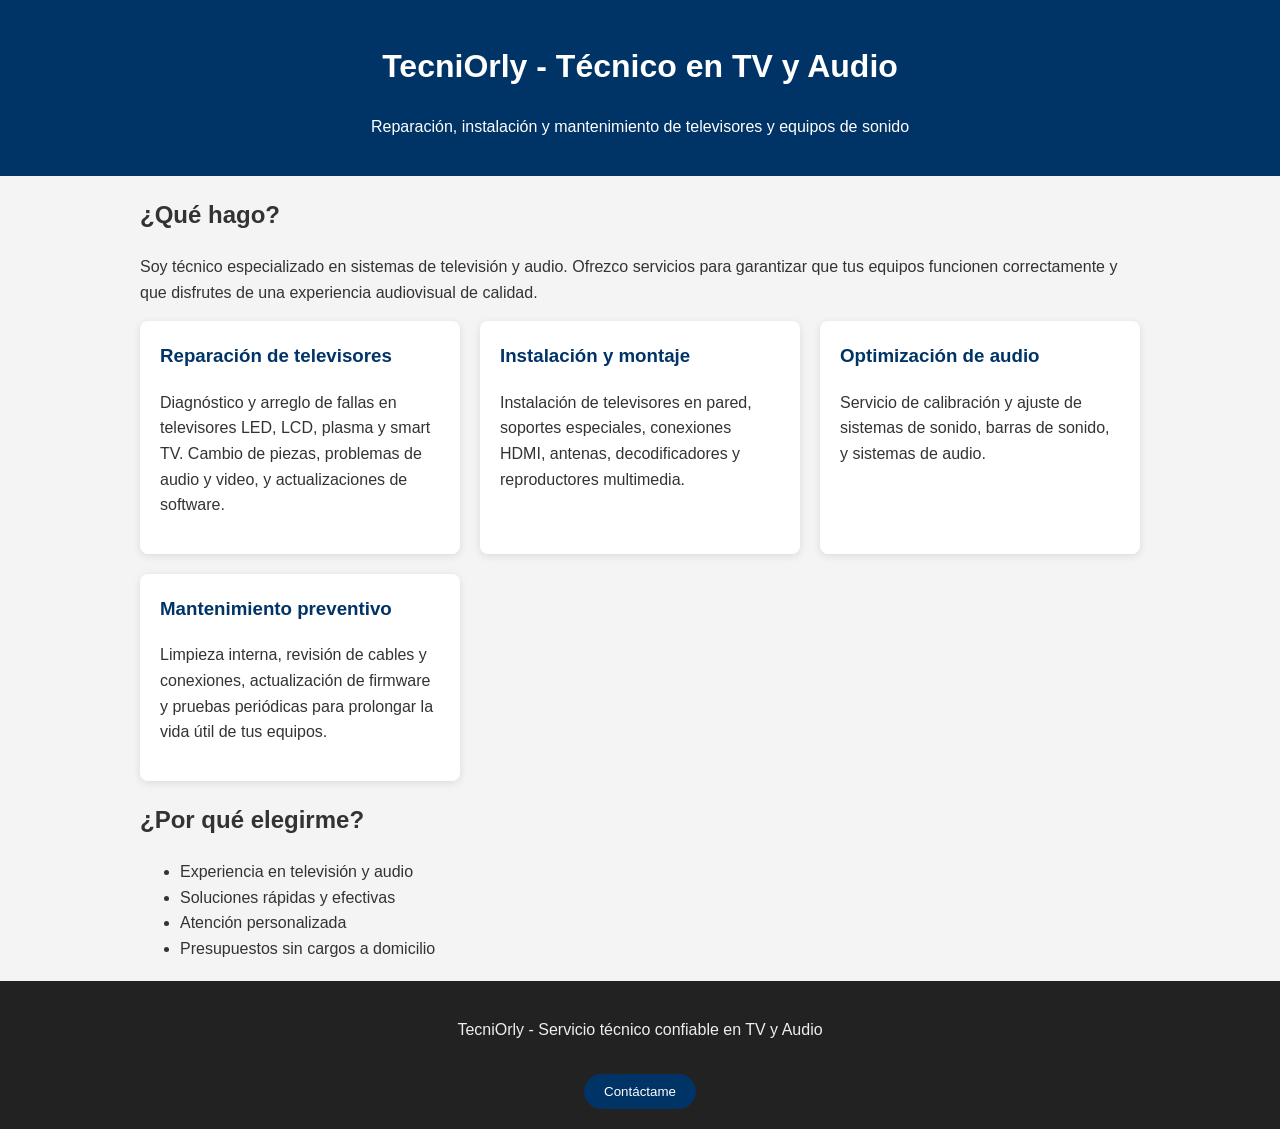
<file: index.html>
<!DOCTYPE html>
<html lang="es">
<head>
  <meta charset="UTF-8">
  <meta name="viewport" content="width=device-width, initial-scale=1.0">
  <title>Técnico en TV y Audio - TecniOrly</title>
  <link rel="stylesheet" href="style.css">
</head>
<body>
  <header>
    <h1>TecniOrly - Técnico en TV y Audio</h1>
    <p>Reparación, instalación y mantenimiento de televisores y equipos de sonido</p>
  </header>
  <div class="container">
    <section>
      <h2>¿Qué hago?</h2>
      <p>Soy técnico especializado en sistemas de televisión y audio. Ofrezco servicios para garantizar que tus equipos funcionen correctamente y que disfrutes de una experiencia audiovisual de calidad.</p>
    </section>
    <section class="servicios">
      <div class="card">
        <h3>Reparación de televisores</h3>
        <p>Diagnóstico y arreglo de fallas en televisores LED, LCD, plasma y smart TV. Cambio de piezas, problemas de audio y video, y actualizaciones de software.</p>
      </div>
      <div class="card">
        <h3>Instalación y montaje</h3>
        <p>Instalación de televisores en pared, soportes especiales, conexiones HDMI, antenas, decodificadores y reproductores multimedia.</p>
      </div>
      <div class="card">
        <h3>Optimización de audio</h3>
        <p>Servicio de calibración y ajuste de sistemas de sonido, barras de sonido, y sistemas de audio.</p>
      </div>
      <div class="card">
        <h3>Mantenimiento preventivo</h3>
        <p>Limpieza interna, revisión de cables y conexiones, actualización de firmware y pruebas periódicas para prolongar la vida útil de tus equipos.</p>
      </div>
    </section>
    <section>
      <h2>¿Por qué elegirme?</h2>
      <ul>
        <li>Experiencia en televisión y audio</li>
        <li>Soluciones rápidas y efectivas</li>
        <li>Atención personalizada</li>
        <li>Presupuestos sin cargos a domicilio</li>
      </ul>
    </section>
  </div>
  <footer>
    <p>TecniOrly - Servicio técnico confiable en TV y Audio</p>
    <input type="button" id="contacto-btn" value="Contáctame" onclick="window.location.href='contacto.html'">
  </footer>
</body>
</html>
</file>
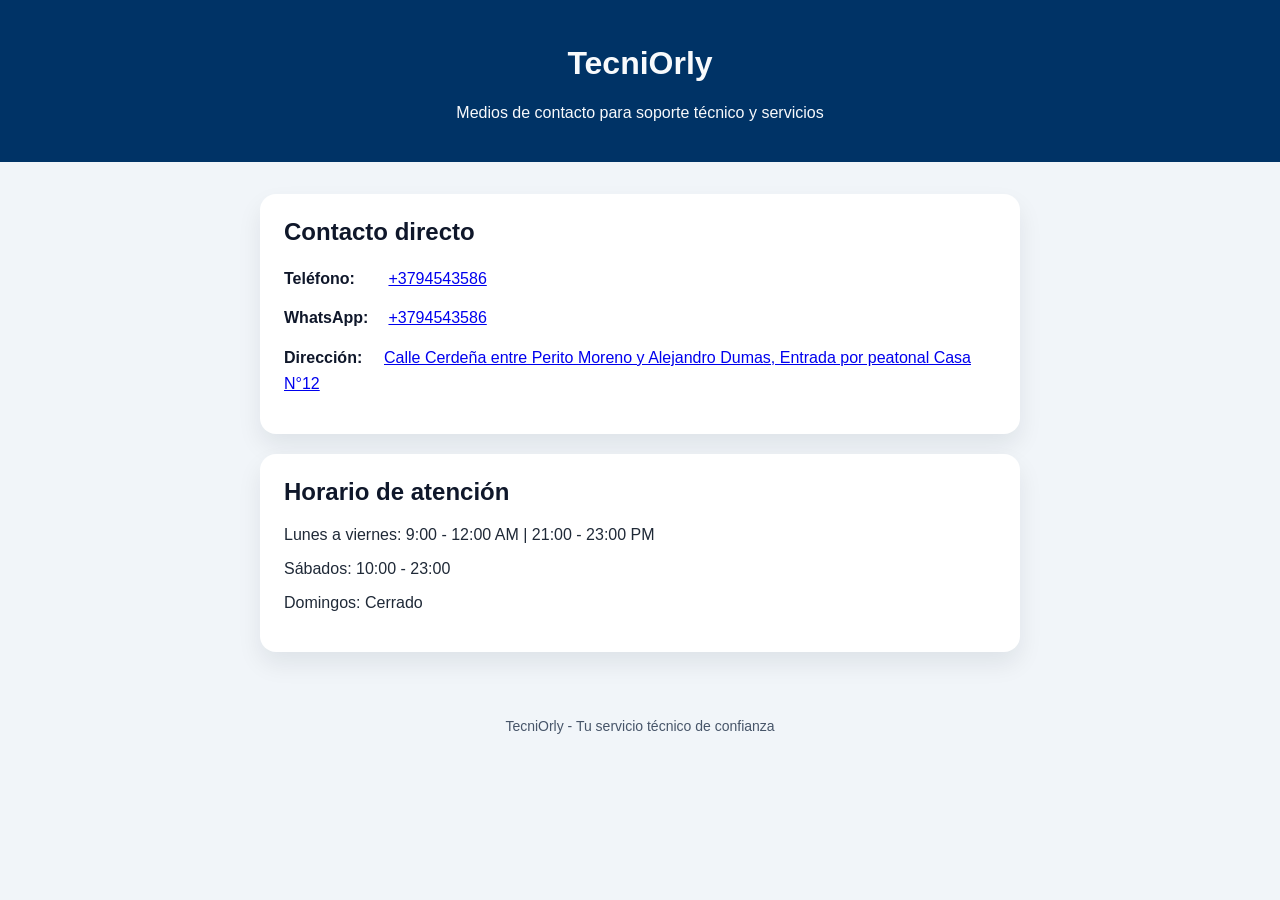
<file: contacto.html>
<!DOCTYPE html>
<html lang="es">
<head>
  <meta charset="UTF-8">
  <meta name="viewport" content="width=device-width, initial-scale=1.0">
  <title>TecniOrly - Contacto</title>
  <style>
    body {
      margin: 0;
      font-family: Arial, sans-serif;
      background: #f1f5f9;
      color: #1f2937;
    }
    header {
      background: #003366;
      color: #f8fafc;
      padding: 24px 20px;
      text-align: center;
    }
    main {
      max-width: 760px;
      margin: 32px auto;
      padding: 0 20px;
    }
    .card {
      background: #ffffff;
      border-radius: 16px;
      box-shadow: 0 12px 24px rgba(15, 23, 42, 0.08);
      padding: 24px;
      margin-bottom: 20px;
    }
    .card h2 {
      margin-top: 0;
      color: #0f172a;
    }
    .contact-list {
      list-style: none;
      padding: 0;
      margin: 0;
    }
    .contact-list li {
      margin-bottom: 14px;
      line-height: 1.6;
    }
    .contact-list strong {
      display: inline-block;
      width: 100px;
      color: #0f172a;
    }
    .footer {
      text-align: center;
      padding: 20px 0;
      color: #475569;
      font-size: 14px;
    }
  </style>
</head>
<body>
  <header>
    <h1>TecniOrly</h1>
    <p>Medios de contacto para soporte técnico y servicios</p>
  </header>
  <main>
    <section class="card">
      <h2>Contacto directo</h2>
      <ul class="contact-list">
        <li><strong>Teléfono:</strong> <a href="tel:+3794543586">+3794543586</a></li>
        <li><strong>WhatsApp:</strong> <a href="https://wa.me/3794543586" target="_blank" rel="noreferrer">+3794543586</a></li>
        <li><strong>Dirección:</strong><a href="https://maps.app.goo.gl/LPWpJ3CS1AXSAXpz7" target="_blank">Calle Cerdeña entre Perito Moreno y Alejandro Dumas, Entrada por peatonal Casa N°12 </a></li>
      </ul>
    </section>
    
    <section class="card">
      <h2>Horario de atención</h2>
      <p>Lunes a viernes: 9:00 - 12:00 AM | 21:00 - 23:00 PM</p>
      <p>Sábados: 10:00 - 23:00</p>
      <p>Domingos: Cerrado</p>
    </section>
  </main>
  <footer class="footer">
    <p>TecniOrly - Tu servicio técnico de confianza</p>
  </footer>
</body>
</html>
</file>
<file: style.css>
body {
      font-family: Arial, sans-serif;
      line-height: 1.6;
      margin: 0;
      padding: 0;
      background: #f4f4f4;
      color: #333;
    }
    header {
      background: #003366;
      color: #fff;
      padding: 20px 10px;
      text-align: center;
    }
    .container {
      max-width: 1000px;
      margin: 20px auto;
      padding: 0 20px;
    }
    .servicios {
      display: grid;
      grid-template-columns: repeat(auto-fit, minmax(280px, 1fr));
      gap: 20px;
    }
    .card {
      background: #fff;
      border-radius: 8px;
      box-shadow: 0 2px 8px rgba(0,0,0,0.1);
      padding: 20px;
    }
    .card h3 {
      margin-top: 0;
      color: #003366;
    }
    footer {
      text-align: center;
      padding: 20px 10px;
      background: #222;
      color: #eee;
      margin-top: 20px;
    }

    #contacto-btn {
      margin-top: 15px;
      padding: 10px 20px;
      background: #003366;
      color: #fff;
      border: none;
      border-radius: 25px;
      cursor: pointer;
    }
</file>
